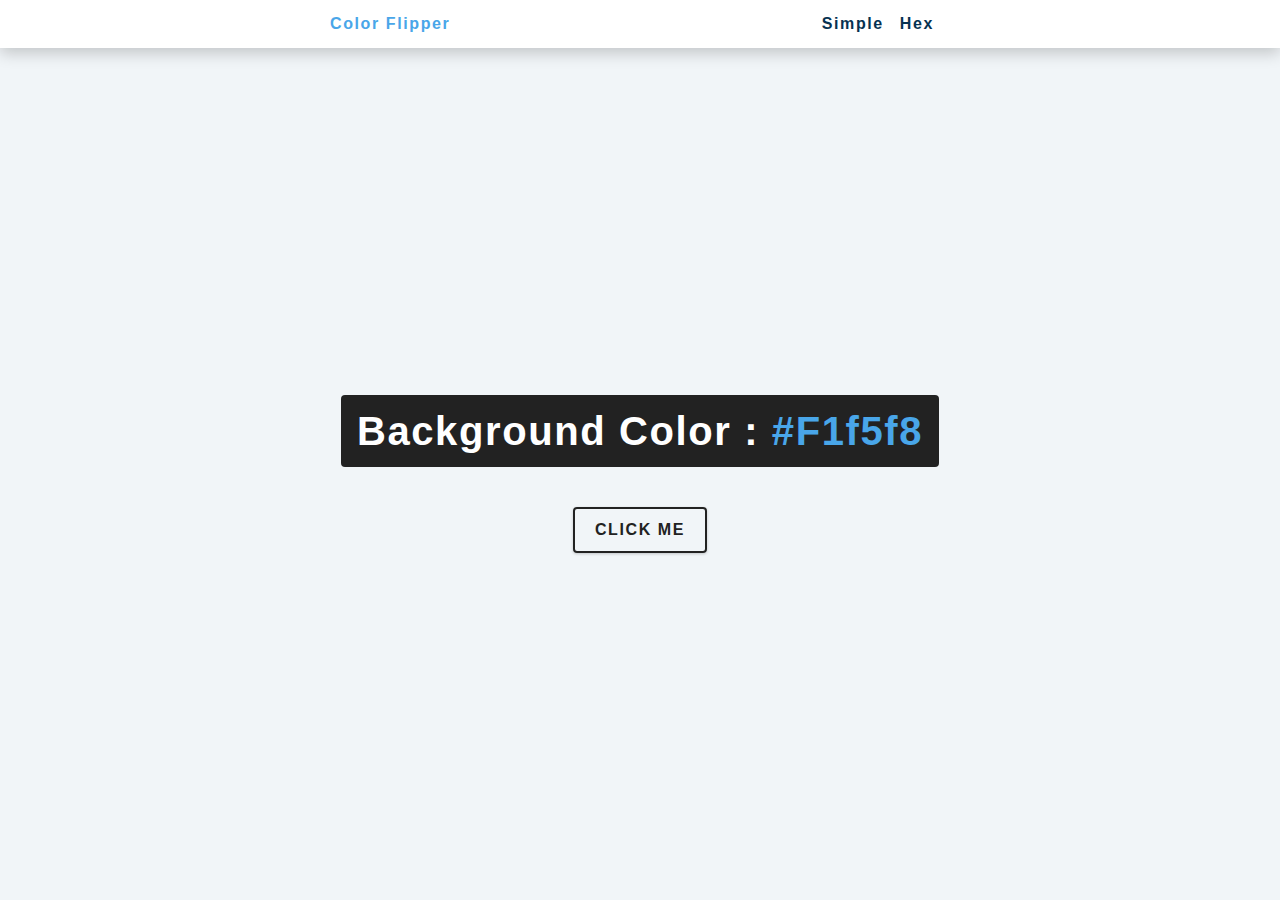
<file: main/index.html>
<!DOCTYPE html>
<html lang="en">
  <head>
    <meta charset="UTF-8" />
    <meta name="viewport" content="width=device-width, initial-scale=1.0" />
    <title>Color Flipper || Simple</title>

    <link rel="stylesheet" href="styles.css" />
  </head>
  <body>
    <nav>
      <div class="nav-center">
        <h4>color flipper</h4>
        <ul class="nav-links">
          <li><a href="index.html">simple</a></li>
          <li><a href="hex.html">hex</a></li>
        </ul>
      </div>
    </nav>
    <main>
      <div class="container">
        <h2>background color : <span class="color">#f1f5f8</span></h2>
        <button class="btn btn-hero" id="btn">click me</button>
      </div>
    </main>
    <!-- javascript -->
    <script src="app.js"></script>
  </body>
</html>
</file>
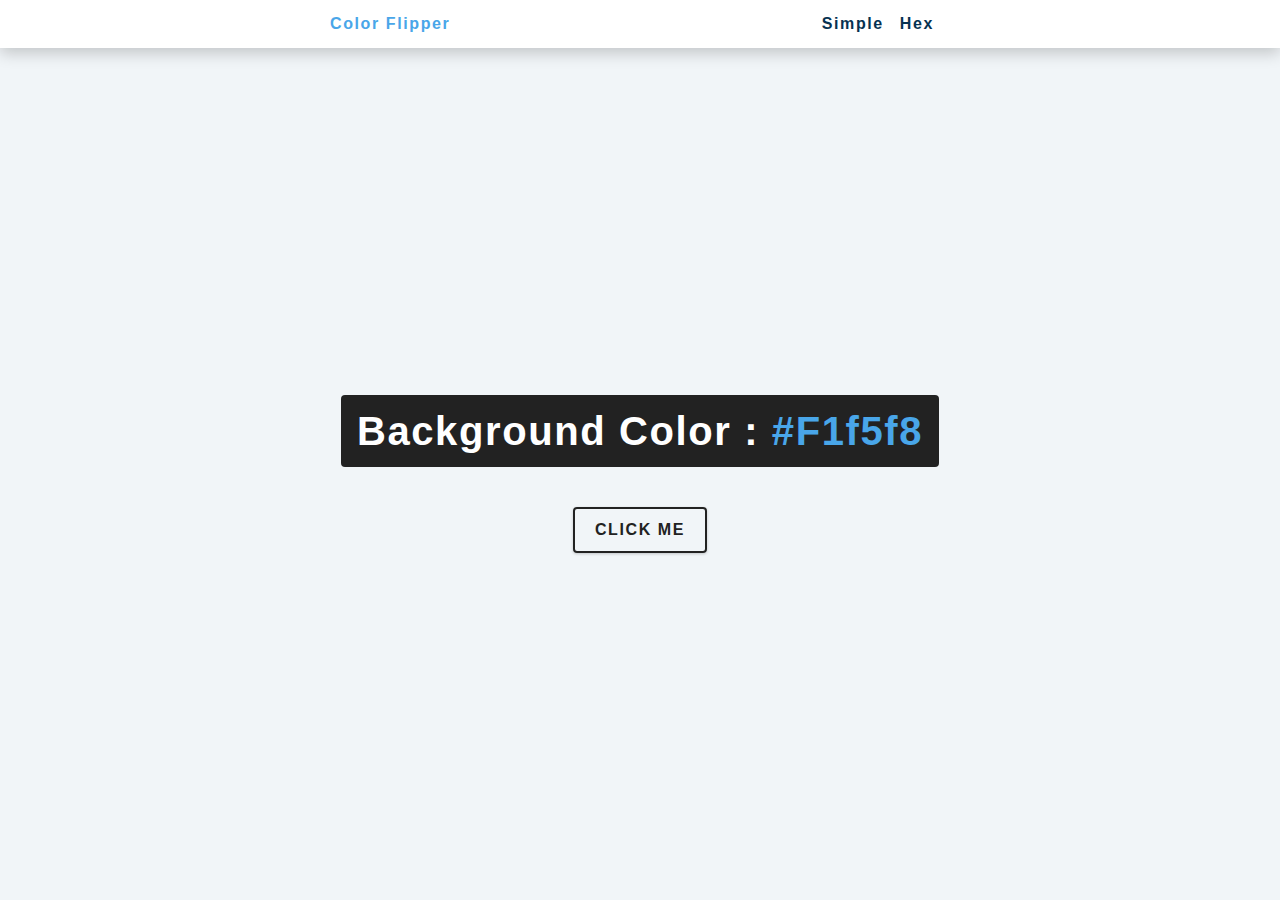
<file: main/hex.html>
<!DOCTYPE html>
<html lang="en">
  <head>
    <meta charset="UTF-8" />
    <meta name="viewport" content="width=device-width, initial-scale=1.0" />
    <title>Color Flipper || Hex</title>

    <link rel="stylesheet" href="styles.css" />
  </head>

  <body>
    <nav>
      <div class="nav-center">
        <h4>color flipper</h4>
        <ul class="nav-links">
          <li><a href="index.html">simple</a></li>
          <li><a href="hex.html">hex</a></li>
        </ul>
      </div>
    </nav>
    <main>
      <div class="container">
        <h2>background color : <span class="color">#f1f5f8</span></h2>
        <button class="btn btn-hero" id="btn">click me</button>
      </div>
    </main>
    <!-- javascript -->
    <script src="hex.js"></script>
  </body>
</html>
</file>
<file: main/styles.css>
:root {
  --clr-primary-1: hsl(205, 86%, 17%);
  --clr-primary-2: hsl(205, 77%, 27%);
  --clr-primary-3: hsl(205, 72%, 37%);
  --clr-primary-4: hsl(205, 63%, 48%);
  /* primary/main color */
  --clr-primary-5: hsl(205, 78%, 60%);
  --clr-primary-6: hsl(205, 89%, 70%);
  --clr-primary-7: hsl(205, 90%, 76%);
  --clr-primary-8: hsl(205, 86%, 81%);
  --clr-primary-9: hsl(205, 90%, 88%);
  --clr-primary-10: hsl(205, 100%, 96%);
  --clr-grey-1: hsl(209, 61%, 16%);
  --clr-grey-2: hsl(211, 39%, 23%);
  --clr-grey-3: hsl(209, 34%, 30%);
  --clr-grey-4: hsl(209, 28%, 39%);
  --clr-grey-5: hsl(210, 22%, 49%);
  --clr-grey-6: hsl(209, 23%, 60%);
  --clr-grey-7: hsl(211, 27%, 70%);
  --clr-grey-8: hsl(210, 31%, 80%);
  --clr-grey-9: hsl(212, 33%, 89%);
  --clr-grey-10: hsl(210, 36%, 96%);
  --clr-white: #fff;
  --clr-red-dark: hsl(360, 67%, 44%);
  --clr-red-light: hsl(360, 71%, 66%);
  --clr-green-dark: hsl(125, 67%, 44%);
  --clr-green-light: hsl(125, 71%, 66%);
  --clr-black: #222;
  --ff-primary: "Roboto", sans-serif;
  --ff-secondary: "Open Sans", sans-serif;
  --transition: all 0.3s linear;
  --spacing: 0.1rem;
  --radius: 0.25rem;
  --light-shadow: 0 5px 15px rgba(0, 0, 0, 0.1);
  --dark-shadow: 0 5px 15px rgba(0, 0, 0, 0.2);
  --max-width: 1170px;
  --fixed-width: 620px;
}

*,
::after,
::before {
  margin: 0;
  padding: 0;
  box-sizing: border-box;
}
body {
  font-family: var(--ff-secondary);
  background: var(--clr-grey-10);
  color: var(--clr-grey-1);
  line-height: 1.5;
  font-size: 0.875rem;
}
ul {
  list-style-type: none;
}
a {
  text-decoration: none;
}
h1,
h2,
h3,
h4 {
  letter-spacing: var(--spacing);
  text-transform: capitalize;
  line-height: 1.25;
  margin-bottom: 0.75rem;
  font-family: var(--ff-primary);
}
h1 {
  font-size: 3rem;
}
h2 {
  font-size: 2rem;
}
h3 {
  font-size: 1.25rem;
}
h4 {
  font-size: 0.875rem;
}
p {
  margin-bottom: 1.25rem;
  color: var(--clr-grey-5);
}
@media screen and (min-width: 800px) {
  h1 {
    font-size: 4rem;
  }
  h2 {
    font-size: 2.5rem;
  }
  h3 {
    font-size: 1.75rem;
  }
  h4 {
    font-size: 1rem;
  }
  body {
    font-size: 1rem;
  }
  h1,
  h2,
  h3,
  h4 {
    line-height: 1;
  }
}

.section {
  padding: 5rem 0;
}

.section-center {
  width: 90vw;
  margin: 0 auto;
  max-width: 1170px;
}
@media screen and (min-width: 992px) {
  .section-center {
    width: 95vw;
  }
}
main {
  min-height: 100vh;
  display: grid;
  place-items: center;
}

nav {
  background: var(--clr-white);
  height: 3rem;
  display: grid;
  align-items: center;
  box-shadow: var(--dark-shadow);
}
.nav-center {
  width: 90vw;
  max-width: var(--fixed-width);
  margin: 0 auto;
  display: flex;
  align-items: center;
  justify-content: space-between;
}
.nav-center h4 {
  margin-bottom: 0;
  color: var(--clr-primary-5);
}
.nav-links {
  display: flex;
}
nav a {
  text-transform: capitalize;
  font-weight: 700;
  font-size: 1rem;
  color: var(--clr-primary-1);
  letter-spacing: var(--spacing);
  margin-right: 1rem;
}
nav a:hover {
  color: var(--clr-primary-5);
}

main {
  min-height: calc(100vh - 3rem);
  display: grid;
  place-items: center;
}
.container {
  text-align: center;
}
.container h2 {
  background: var(--clr-black);
  color: var(--clr-white);
  padding: 1rem;
  border-radius: var(--radius);
  margin-bottom: 2.5rem;
}
.color {
  color: var(--clr-primary-5);
}
.btn-hero {
  font-family: var(--ff-primary);
  text-transform: uppercase;
  background: transparent;
  color: var(--clr-black);
  letter-spacing: var(--spacing);
  display: inline-block;
  font-weight: 700;
  transition: var(--transition);
  border: 2px solid var(--clr-black);
  cursor: pointer;
  box-shadow: 0 1px 3px rgba(0, 0, 0, 0.2);
  border-radius: var(--radius);
  font-size: 1rem;
  padding: 0.75rem 1.25rem;
}
/* .btn-hero:hover {
  color: var(--clr-white);
  background: var(--clr-black);
} */

.btn-hero:active {
    background-color: #222;
}
</file>
